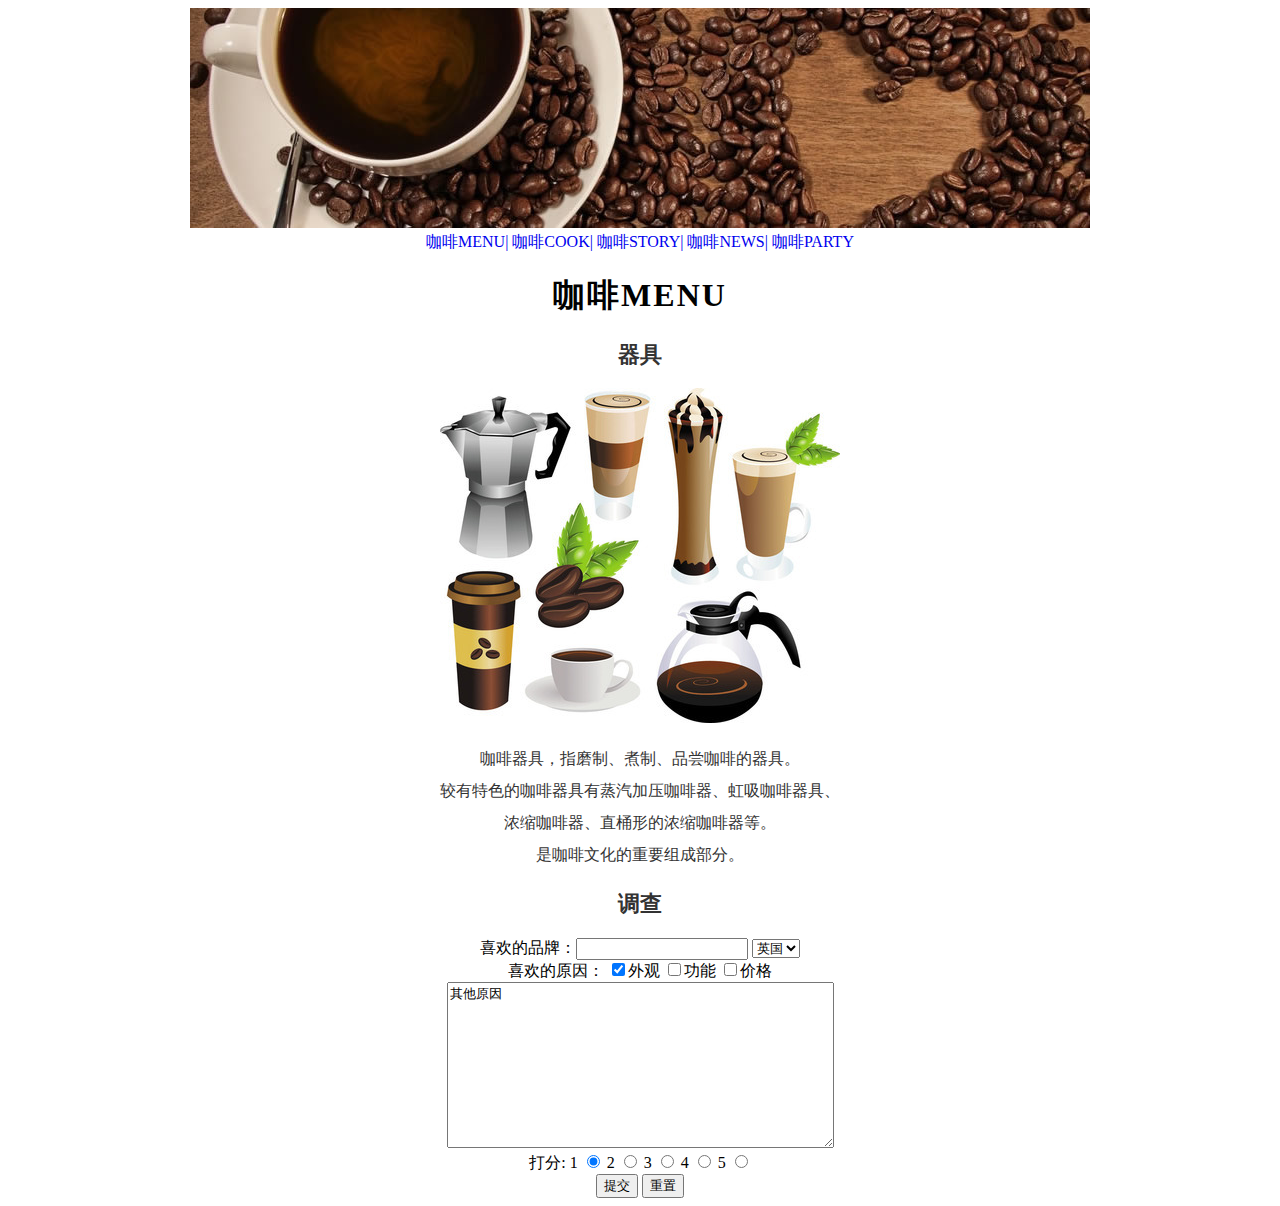
<file: exp_1/cook.html>
<!DOCTYPE html>
<html lang="en">
<head>
    <meta charset="UTF-8">
    <meta http-equiv="X-UA-Compatible" content="IE=edge">
    <meta name="viewport" content="width=device-width, initial-scale=1.0">
    <title>Document</title>
    <link rel="stylesheet" href="style.css">
</head>
<body>
    <header align="center">
        <img src="images/banner.jpg" alt="here is a banner">
        <br />
        <a href="menu.html">咖啡MENU|</a>
        <a href="cook.html">咖啡COOK|</a>
        <a href="#">咖啡STORY|</a>
        <a href="#">咖啡NEWS|</a>
        <a href="#">咖啡PARTY</a>
        <br />
    </header>
    <h1 align="center">咖啡MENU</h1>
    <div id="cooker" align="center">
        <h2>器具</h2>
        <img src="images/cooker.jpg" alt="jpg">
        <p>咖啡器具，指磨制、煮制、品尝咖啡的器具。
        <br />较有特色的咖啡器具有蒸汽加压咖啡器、虹吸咖啡器具、
        <br />浓缩咖啡器、直桶形的浓缩咖啡器等。
        <br />是咖啡文化的重要组成部分。</p>
    </div>
    <div id="questionaire" align="center">
        <h2>调查</h2>
        <form>喜欢的品牌：<input type="text" name="brand" />
        <select >
            <option>中国</option>
            <option>美国</option>
            <option selected=“selected”>英国</option>
        </select>
        <br />
        <form>
        喜欢的原因：    
        <input type="checkbox" value="1"  name="appearance" checked="checked"/>外观
        <input type="checkbox" value="2"  name="function" />功能
        <input type="checkbox" value="3"  name="price" />价格
        </form>
        <textarea cols="50" rows="10" style="text-align:left;">其他原因</textarea>
        <form >
        打分:
        1 <input type="radio" value="1"  name="score"  checked="checked"/>
        2 <input type="radio" value="2"  name="score" />
        3 <input type="radio" value="3"  name="score" />
        4 <input type="radio" value="4"  name="score" />
        5 <input type="radio" value="5"  name="score" />
       </form>
       <input type="submit" value="提交"  name="submit" />
       <input type="reset"  value="重置"  name="reset" />
    </div>
</body>
</html>
</file>
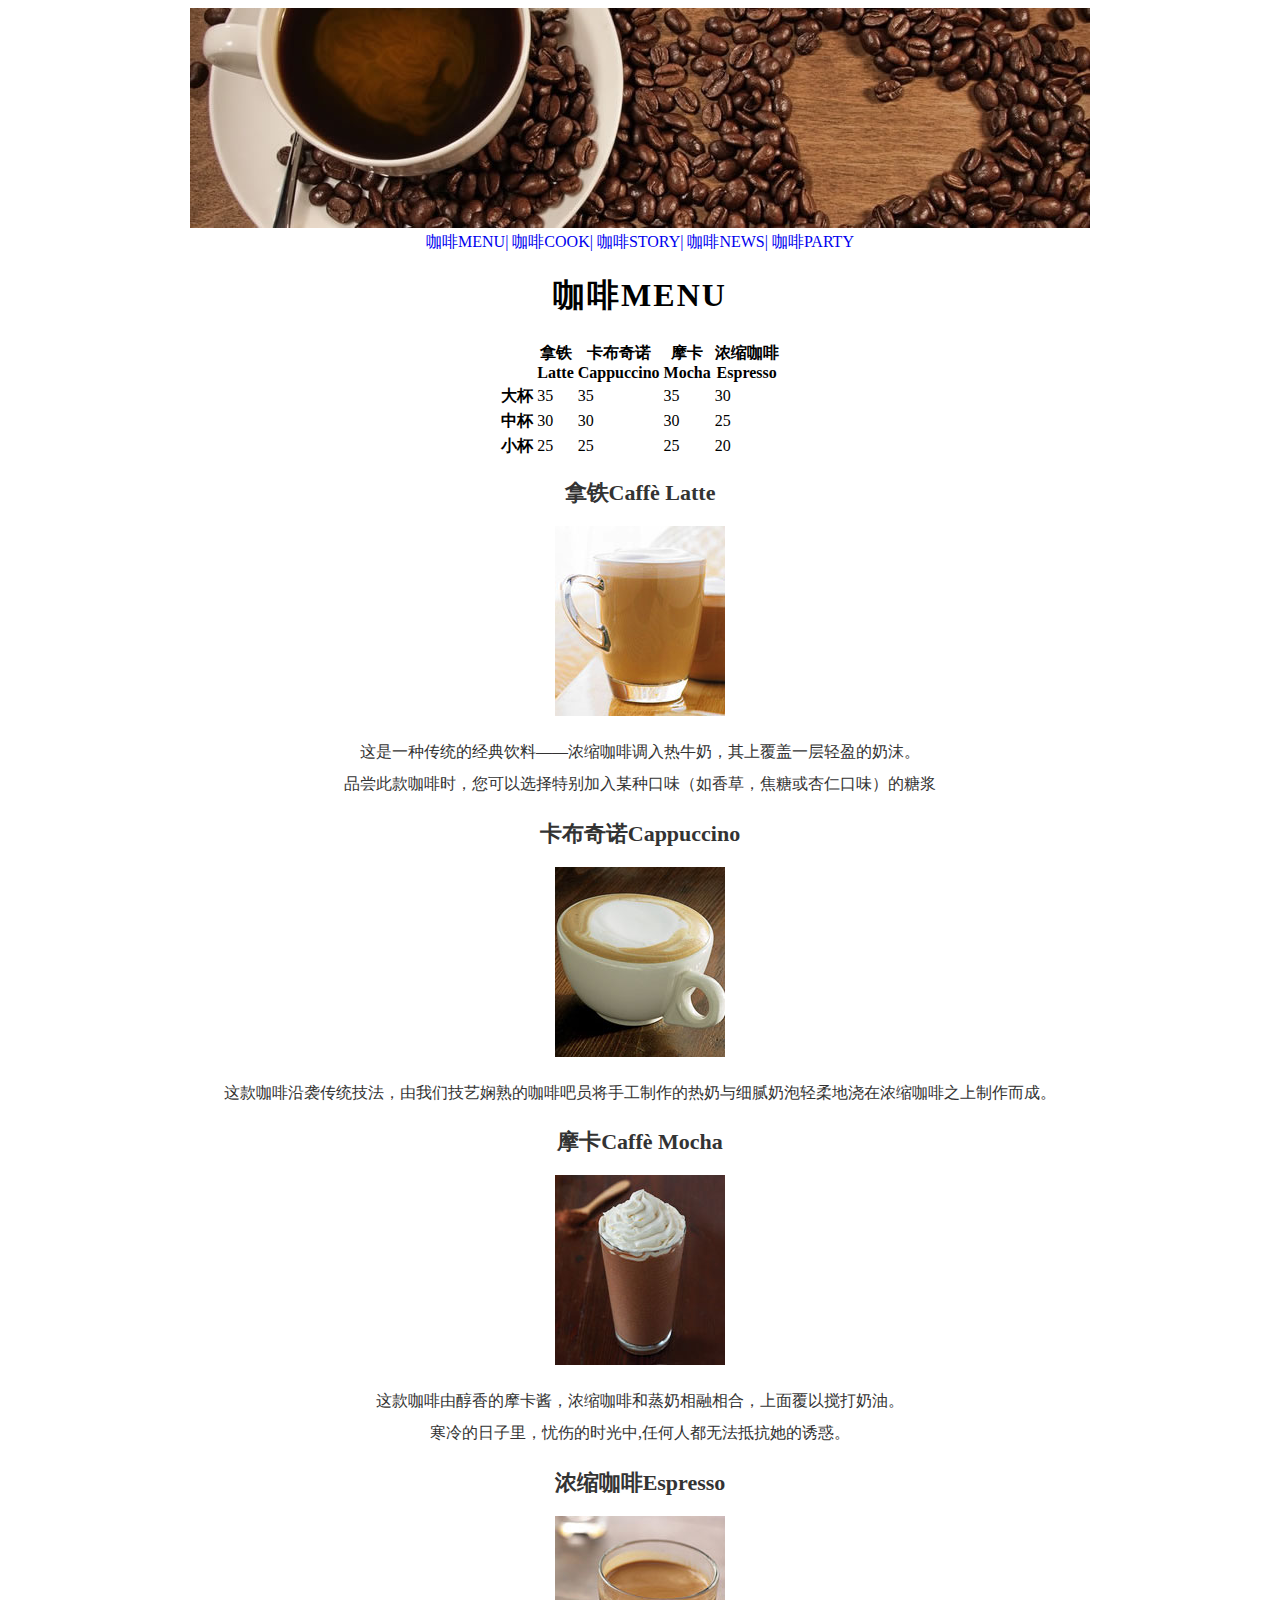
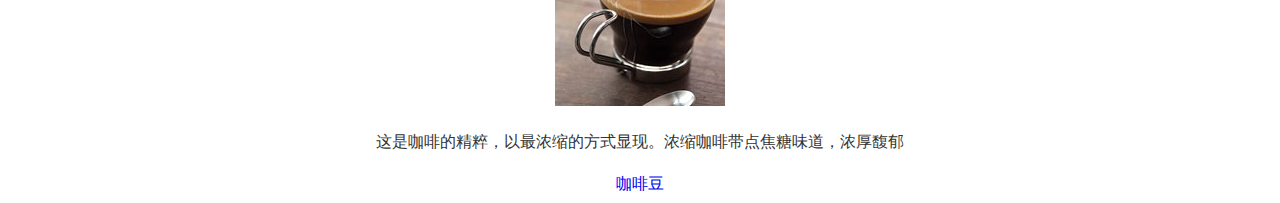
<file: exp_1/menu.html>
<!DOCTYPE html>
<html lang="en">
<head>
    <meta charset="UTF-8">
    <meta http-equiv="X-UA-Compatible" content="IE=edge">
    <meta name="viewport" content="width=device-width, initial-scale=1.0">
    <title>Document</title>
    <link rel="stylesheet" href="style.css">
</head>
<body>
    <header align="center">
        <img src="images/banner.jpg" alt="here is a banner">
        <br />
        <a href="menu.html">咖啡MENU|</a>
        <a href="cook.html">咖啡COOK|</a>
        <a href="#">咖啡STORY|</a>
        <a href="#">咖啡NEWS|</a>
        <a href="#">咖啡PARTY</a>
        <br />
    </header>
    <div id="form" align="center">
        <h1>咖啡MENU</h1>
        <table>
            <tr>
                <th></th>
                <th>拿铁<br />Latte</th>
                <th>卡布奇诺<br />Cappuccino</th>
                <th>摩卡<br />Mocha</th>
                <th>浓缩咖啡<br />Espresso</th>
            </tr>
            <tr>
                <th>大杯</th>
                <td>35</td>
                <td>35</td>
                <td>35</td>
                <td>30</td>
            </tr>
            <tr>
                <th>中杯</th>
                <td>30</td>
                <td>30</td>
                <td>30</td>
                <td>25</td>
            </tr>
            <tr>
                <th>小杯</th>
                <td>25</td>
                <td>25</td>
                <td>25</td>
                <td>20</td>
            </tr>
        </table>
    </div>
    <div id="info" align="center">
        <h2>拿铁Caffè Latte</h2>
        <img src="images/Latte.jpg" alt="Latte">
        <br />
        <p>这是一种传统的经典饮料——浓缩咖啡调入热牛奶，其上覆盖一层轻盈的奶沫。
            <br />品尝此款咖啡时，您可以选择特别加入某种口味（如香草，焦糖或杏仁口味）的糖浆</p>
        <h2>卡布奇诺Cappuccino</h2>    
        <img src="images/Cappuccino.jpg" alt="Cappuccino">
        <br />
        <p>这款咖啡沿袭传统技法，由我们技艺娴熟的咖啡吧员将手工制作的热奶与细腻奶泡轻柔地浇在浓缩咖啡之上制作而成。</p>
        <h2>摩卡Caffè Mocha</h2>
        <img src="images/Mocha.jpg" alt="Mocha">
        <br />
        <p>这款咖啡由醇香的摩卡酱，浓缩咖啡和蒸奶相融相合，上面覆以搅打奶油。
        <br />寒冷的日子里，忧伤的时光中,任何人都无法抵抗她的诱惑。</p>
        <h2>浓缩咖啡Espresso</h2>
        <img src="images/Espresso.jpg" alt="Espresso">
        <br />
        <p>这是咖啡的精粹，以最浓缩的方式显现。浓缩咖啡带点焦糖味道，浓厚馥郁</p>
        <a href="#">咖啡豆</a>
    </div>
</body>
</html>
</file>
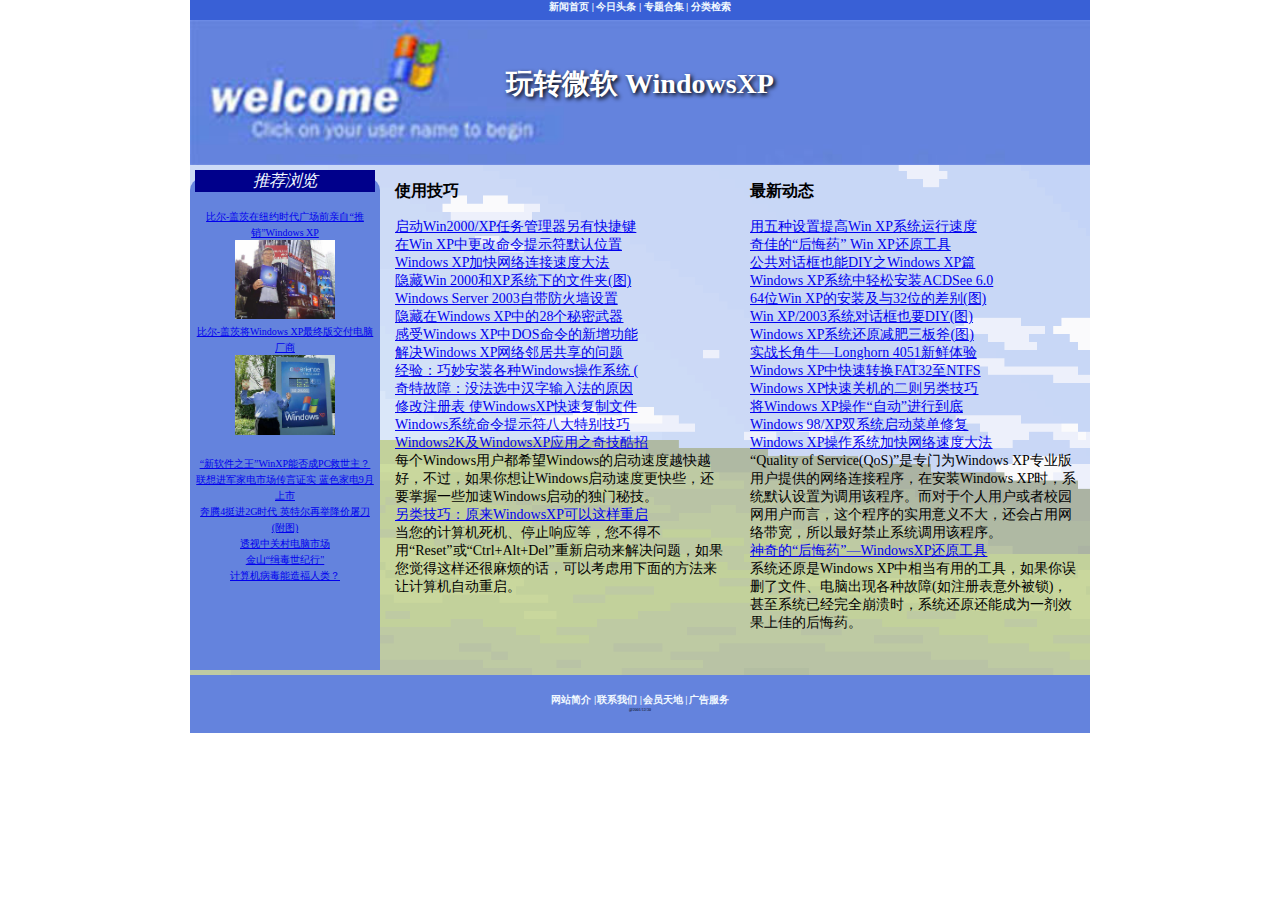
<file: exp_2/windows.html>
<!DOCTYPE html>
<html lang="en">
<head>
    <meta charset="UTF-8">
    <meta http-equiv="X-UA-Compatible" content="IE=edge">
    <meta name="viewport" content="width=device-width, initial-scale=1.0">
    <title>Document</title>
    <link rel="stylesheet" href="style.css">
</head>
<body>
    <div id="container">
        <div id="nav">
            <a href="#">新闻首页 |</a>
            <a href="#">今日头条 |</a>
            <a href="#">专题合集 |</a>
            <a href="#">分类检索</a>
        </div>
        <div id="header">
            <h1>玩转微软 WindowsXP</h1>
        </div>

        <div id="main">
            <div id="aside" align="center">
              <h3>推荐浏览</h3><br />
              <a href="#">比尔-盖茨在纽约时代广场前亲自“推销”Windows XP</a><br />
              <img src="img/aside1.jpg" alt=""><br />
              <a href="#">比尔-盖茨将Windows XP最终版交付电脑厂商</a><br />
              <img src="img/aside3.jpg" alt=""><br /><br />
              <a href="#">“新软件之王”WinXP能否成PC救世主？</a><br />
              <a href="#">联想进军家电市场传言证实 蓝色家电9月上市</a><br />
              <a href="#">奔腾4挺进2G时代 英特尔再举降价屠刀(附图)</a><br />
              <a href="#">透视中关村电脑市场</a><br />
              <a href="#">金山“缉毒世纪行"</a><br />
              <a href="#">计算机病毒能造福人类？</a><br />
            </div>
            <div id="content1" class="content">
              <h3>使用技巧</h3><br />
              <ul>
                  <li><a href="#">启动Win2000/XP任务管理器另有快捷键</a></li>
                  <li><a href="#">在Win XP中更改命令提示符默认位置 </a></li>
                  <li><a href="#">Windows XP加快网络连接速度大法 </a></li>
                  <li><a href="#">隐藏Win 2000和XP系统下的文件夹(图)</a></li>
                  <li><a href="#">Windows Server 2003自带防火墙设置 </a></li>
                  <li><a href="#">隐藏在Windows XP中的28个秘密武器 </a></li>
                  <li><a href="#">感受Windows XP中DOS命令的新增功能 </a></li>
                  <li><a href="#">解决Windows XP网络邻居共享的问题 </a></li>
                  <li><a href="#">经验：巧妙安装各种Windows操作系统 (</a></li>
                  <li><a href="#">奇特故障：没法选中汉字输入法的原因</a></li>
                  <li><a href="#">修改注册表 使WindowsXP快速复制文件 </a></li>
                  <li><a href="#">Windows系统命令提示符八大特别技巧</a></li>
              </ul>
              <a href="#">Windows2K及WindowsXP应用之奇技酷招</a>
              <p>每个Windows用户都希望Windows的启动速度越快越好，不过，如果你想让Windows启动速度更快些，还要掌握一些加速Windows启动的独门秘技。<a href="#>>点击进入"></a></p>
              <a href="#">另类技巧：原来WindowsXP可以这样重启</a>
              <p>当您的计算机死机、停止响应等，您不得不用“Reset”或“Ctrl+Alt+Del”重新启动来解决问题，如果您觉得这样还很麻烦的话，可以考虑用下面的方法来让计算机自动重启。<a href="#>>点击进入"></a></p>
            </div>
            <div id="content2" class="content">
               <h3>最新动态</h3><br />
               <ul>
                   <li><a href="#">用五种设置提高Win XP系统运行速度</a></li>
                   <li><a href="#">奇佳的“后悔药” Win XP还原工具 </a></li>
                   <li><a href="#">公共对话框也能DIY之Windows XP篇 </a></li>
                   <li><a href="#">Windows XP系统中轻松安装ACDSee 6.0 </a></li>
                   <li><a href="#">64位Win XP的安装及与32位的差别(图) </a></li>
                   <li><a href="#">Win XP/2003系统对话框也要DIY(图)</a></li>
                   <li><a href="#">Windows XP系统还原减肥三板斧(图)</a></li>
                   <li><a href="#">实战长角牛—Longhorn 4051新鲜体验 </a></li>
                   <li><a href="#">Windows XP中快速转换FAT32至NTFS</a></li>
                   <li><a href="#">Windows XP快速关机的二则另类技巧</a></li>
                   <li><a href="#">将Windows XP操作“自动”进行到底 </a></li>
                   <li><a href="#">Windows 98/XP双系统启动菜单修复 </a></li>
               </ul>
               <a href="#">Windows XP操作系统加快网络速度大法</a>
              <p>“Quality of Service(QoS)”是专门为Windows XP专业版用户提供的网络连接程序，在安装Windows XP时，系统默认设置为调用该程序。而对于个人用户或者校园网用户而言，这个程序的实用意义不大，还会占用网络带宽，所以最好禁止系统调用该程序。<a href="#>>点击进入"></a></p>
              <a href="#">神奇的“后悔药”—WindowsXP还原工具</a>
              <p>系统还原是Windows XP中相当有用的工具，如果你误删了文件、电脑出现各种故障(如注册表意外被锁)，甚至系统已经完全崩溃时，系统还原还能成为一剂效果上佳的后悔药。<a href="#>>点击进入"></a></p>
              
            </div>
        </div>

        <div id="footer">
            <a href="#">网站简介 |</a>
            <a href="#">联系我们 |</a>
            <a href="#">会员天地 |</a>
            <a href="#">广告服务</a><br />
            <p>@2001/12/30</p>
        </div>
    </div>
</body>
</html>
</file>
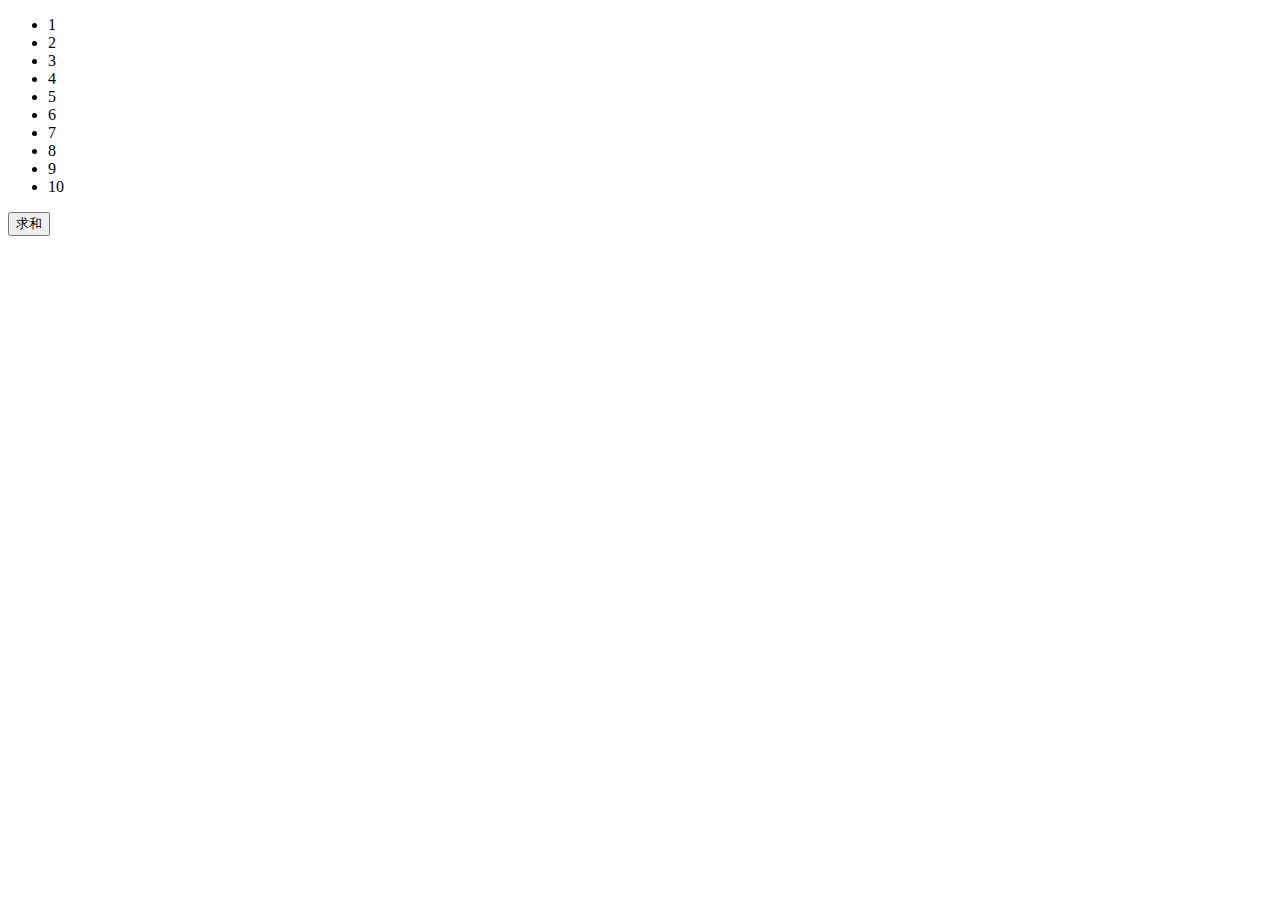
<file: exp_3/1.html>
<!DOCTYPE html>
<html lang="en">
<head>
    <meta charset="UTF-8">
    <meta http-equiv="X-UA-Compatible" content="IE=edge">
    <meta name="viewport" content="width=<device-width>, initial-scale=1.0">
    <title>Document</title>
    <style>
        #show{
           background-color: lightblue;
        }
    </style>
</head>
<body>
   <script>
        let arr=[1,2,3,4,5,6,7,8,9,10];
        let sum=0;
        var list="";
        for(let i=0,len=arr.length;i<len;i++){
            list+="<li>"+arr[i]+"</li>";
            sum+=arr[i];
        }
        function show(){
            document.getElementById("show").innerHTML=sum;
        }
        list="<ul>"+list+"</ul>";
        document.write(list);
    </script>
     <button onclick="show()">求和</button>
     <p id="show"></p>
</body>
</html>
</file>
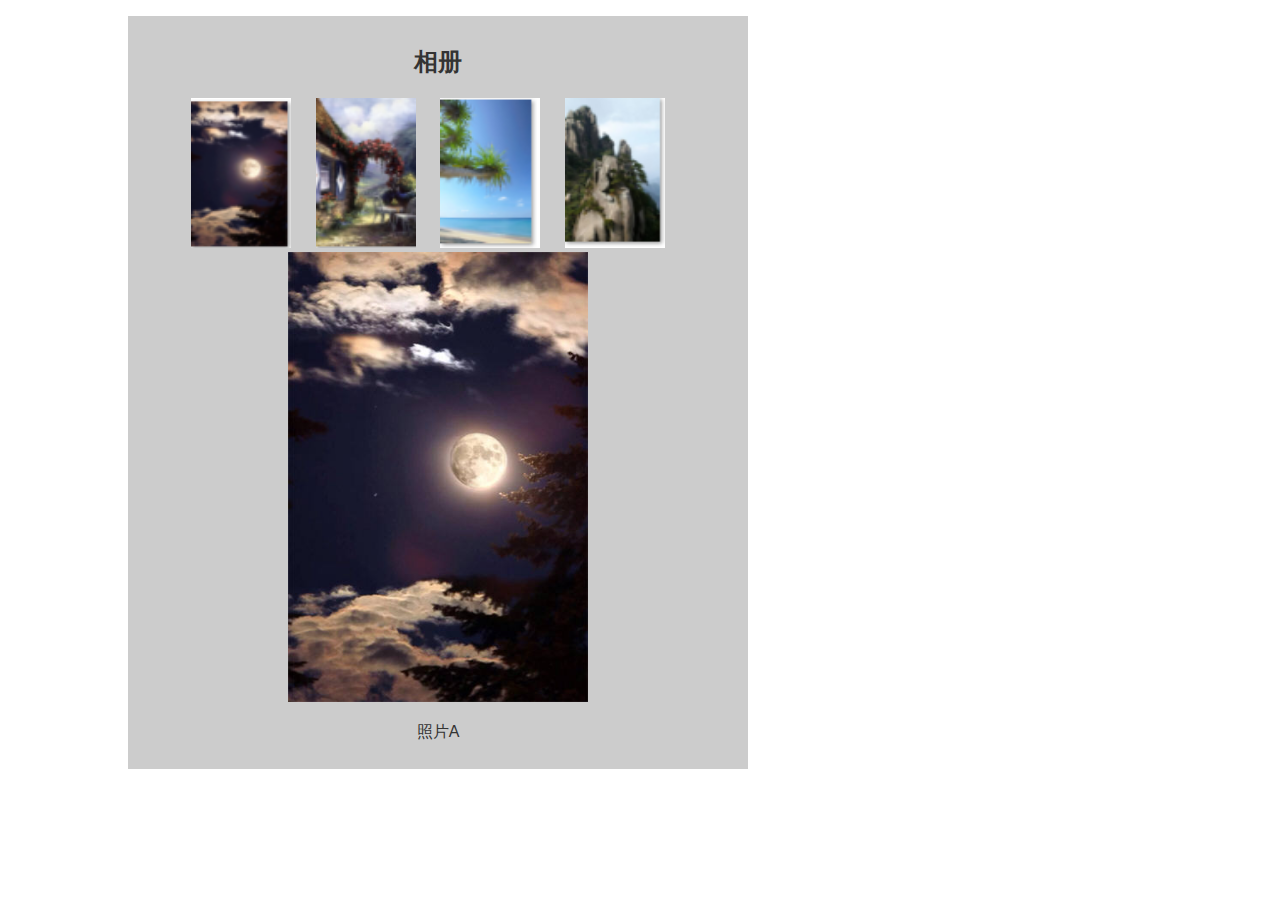
<file: exp_4/1.html>
<!DOCTYPE html>
<html>

<head lang="en">
    <meta charset="UTF-8">
    <title></title>
    <style type="text/css">
        body {
            font-family: "Helvetica", "Arial", serif;
            color: #333;
            /* background-color: #ccc; */
            margin: 1em 10%;
        }

        #container {
            width: 600px;
            background-color: #ccc;
            text-align: center;
            padding: 10px;
        }

        h1 {
            color: #333;
            background-color: transparent;
        }

        a {
            color: #c60;
            background-color: transparent;
            font-weight: bold;
            text-decoration: none;
        }

        ul {
            padding: 0;
        }

        li {
            float: left;
            padding: 1em;
            list-style: none;
        }

        #imagegallery {}

        #imagegallery a {
            margin: 0px 20px 20px 0px;
            padding: 0px;
            display: inline;
        }

        #imagegallery a img {
            border: 0;
            width: 100px;
            height: 150px;
        }

        #image {
            width: 300px;
            height: 450px;

        }
    </style>
</head>

<body>
    <div id="container">
        <h2>
            相册
        </h2>

        <div id="imagegallery">
            <a href="#" data-img="images/1.jpg" title="照片A">
                <img src="images/1-small.jpg" width="100px" alt="照片1" />
            </a>
            <a href="#" data-img="images/2.jpg" title="照片B">
                <img src="images/2-small.jpg" width="100px" alt="照片2" />
            </a>
            <a href="#" data-img="images/3.jpg" title="照片C">
                <img src="images/3-small.jpg" width="100px" alt="照片3" />
            </a>
            <a href="#" data-img="images/4.jpg" title="照片D">
                <img src="images/4-small.jpg" width="100px" alt="照片4" />
            </a>
        </div>

        <div style="clear:both">
        </div>

        <img id="image" src="images/1.jpg" alt="" width="450px" />
        <div>
            <p id="index">照片A</p>
        </div>
    
        </div>
    </div>

    <script>
        let lis=document.getElementById("imagegallery").querySelectorAll("a");
        for(let i=0;i<lis.length;i++)
        lis[i].onclick=function(){
            document.getElementById("image").src=this.getAttribute("data-img");
            document.getElementById("index").innerHTML=this.title;
        }
    </script>
</body>

</html>
</file>
<file: exp_1/style.css>
*{
    font-family:" Microsoft Yahei";
}
body{
    background-image: url("images/background.gif") repeat;
}
h1{
    letter-spacing:2px;
}
h2{
    color:#333;
    font-size:22px;
}
p{
    color:#333;
    font-size:16px;
    line-height:2em;
}
a{
    text-decoration:none;
}
a:hover{
    text-decoration:none;
}
</file>
<file: exp_2/style.css>
*{
	margin: 0;
	padding: 0;
}
body { 
	font-family:"微软雅黑"; 
	font-size:14px; 
}
#header{
	text-align: center;
	padding-top: 5%;
    height:100px;
	background:#6cf; 
	margin-bottom:5px;
	background-image: url(img/top.jpg);
	background-repeat: no-repeat;
	background-size:cover;
}

#header h1{
        font-family:fantasy;
		color: white;
		text-shadow: 2px 2px 4px #000;
}

#nav { 
	height:20px; 
	font-size: 10px;
	text-align: center;
	background:#3960d6;
}
#nav a{ 
	font-size: 10px;
	text-decoration:none;
	color: aliceblue;
	font-weight: bolder;
}

#main{ 
	height:500px;
	margin-bottom:5px;
}

#aside{
    float:left; 
	width:180px; 
	height:500px; 
    padding-left: 5px;
    padding-right:5px;
	background:#6483dd;
	border-top-left-radius:40px 20px;
    border-top-right-radius: 40px 20px;
}
#aside a{
	font-size:10px; 
}
#aside h3{
	background-color: darkblue;
	font-style: oblique;
	font-weight: lighter;
	color:aliceblue;
	text-align: center;
}


#aside img{
    width:100px; 
}
#container {
	margin:0 auto; 
	width:900px; 
	background-image:url(img/bg.png); 
    background-repeat: no-repeat;
	background-size:cover;
}

.content{ 
	float:left; 
	margin-left:5px;
	padding:10px;
	width:330px; 
	height:480px; 
	overflow: hidden; 
}
#content{
    margin-right :10px;
}
#footer { 
	height:40px; 
	font-size: 4px;
	text-align: center;
	padding-top: 2%;
	background:#6483dd;
}
#footer a{ 
	font-size: 10px;
	text-decoration:none;
	color: aliceblue;
	font-weight: bolder;
}
</file>
